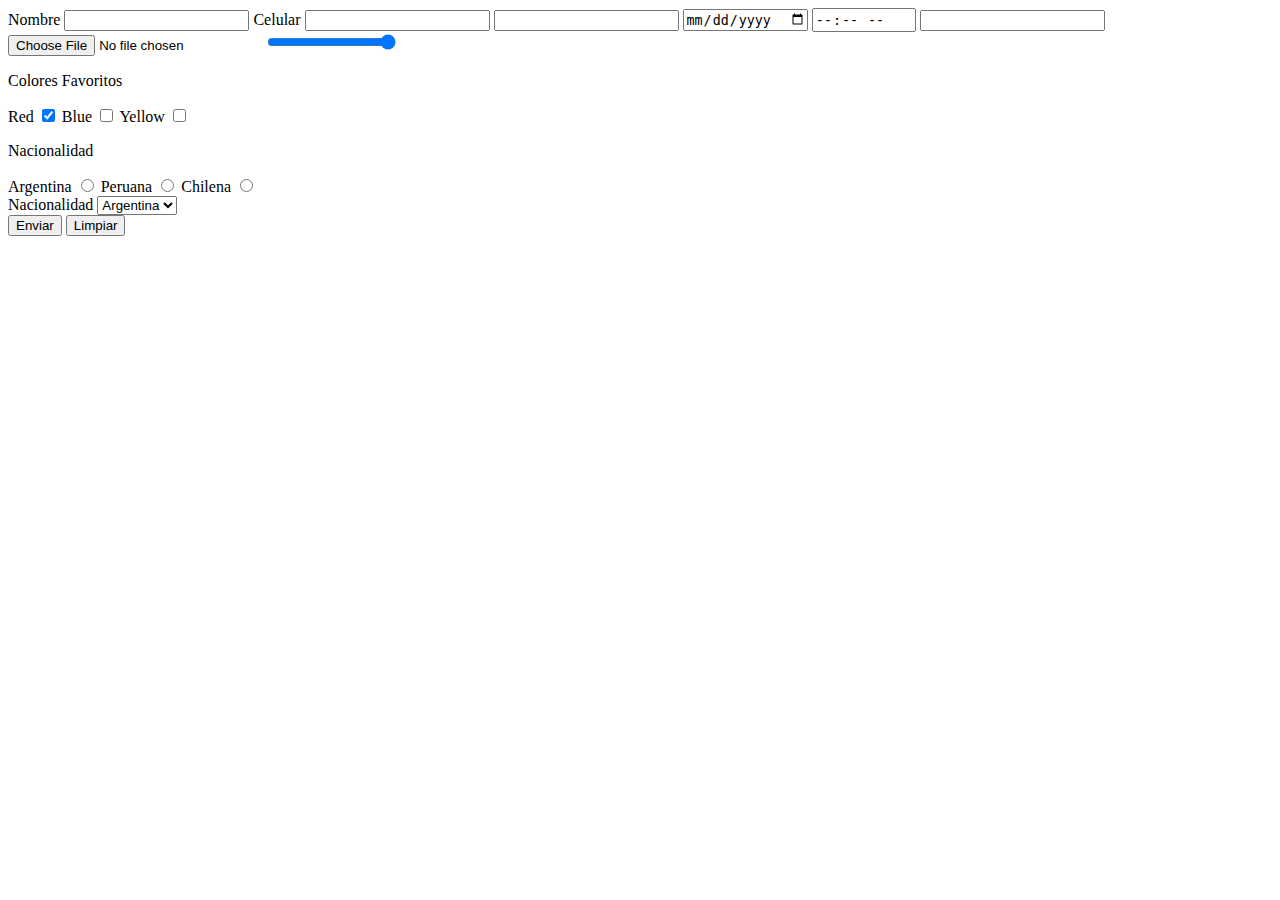
<file: Clase 3 - Formularios/index.html>
<!DOCTYPE html>
<html lang="en">
  <head>
    <meta charset="UTF-8" />
    <meta http-equiv="X-UA-Compatible" content="IE=edge" />
    <meta name="viewport" content="width=device-width, initial-scale=1.0" />
    <title>Formularios</title>
  </head>
  <body>
    <form action="login.php" method="GET">
      <label for="anyText">Nombre</label>
      <input type="text" name="nombre" id="anyText" required />
      <label for="anyNumber">Celular</label>
      <input type="number" name="phone" id="anyNumber" max="100" />
      <input type="email" name="" id="" required />
      <input type="date" name="" id="" />
      <input type="time" name="" id="" readonly />
      <input type="password" name="" id="" minlength="6" maxlength="8" />
      <input type="file" name="" id="" />
      <input
        type="range"
        name=""
        id=""
        min="50"
        max="300"
        step="50"
        value="300"
      />
      <p>Colores Favoritos</p>
      <div>
        <label for="red">Red</label>
        <input type="checkbox" name="colours" id="red" checked />
        <label for="blue">Blue</label>
        <input type="checkbox" name="colours" id="blue" />
        <label for="yellow">Yellow</label>
        <input type="checkbox" name="colours" id="yellow" />
      </div>
      <p>Nacionalidad</p>
      <div>
        <label for="arg">Argentina</label>
        <input type="radio" name="nacionalidad" id="arg" />
        <label for="per">Peruana</label>
        <input type="radio" name="nacionalidad" id="per" />
        <label for="chi">Chilena</label>
        <input type="radio" name="nacionalidad" id="chi" />
      </div>

      <label for="nacionalidad">Nacionalidad</label>
      <select name="nacionalidad" id="nacionalidad">
        <option>Argentina</option>
        <option>Peruana</option>
        <option>Chilena</option>
      </select>
      <div>
        <button type="submit">Enviar</button>
        <button type="reset">Limpiar</button>
      </div>
    </form>
  </body>
</html>
</file>
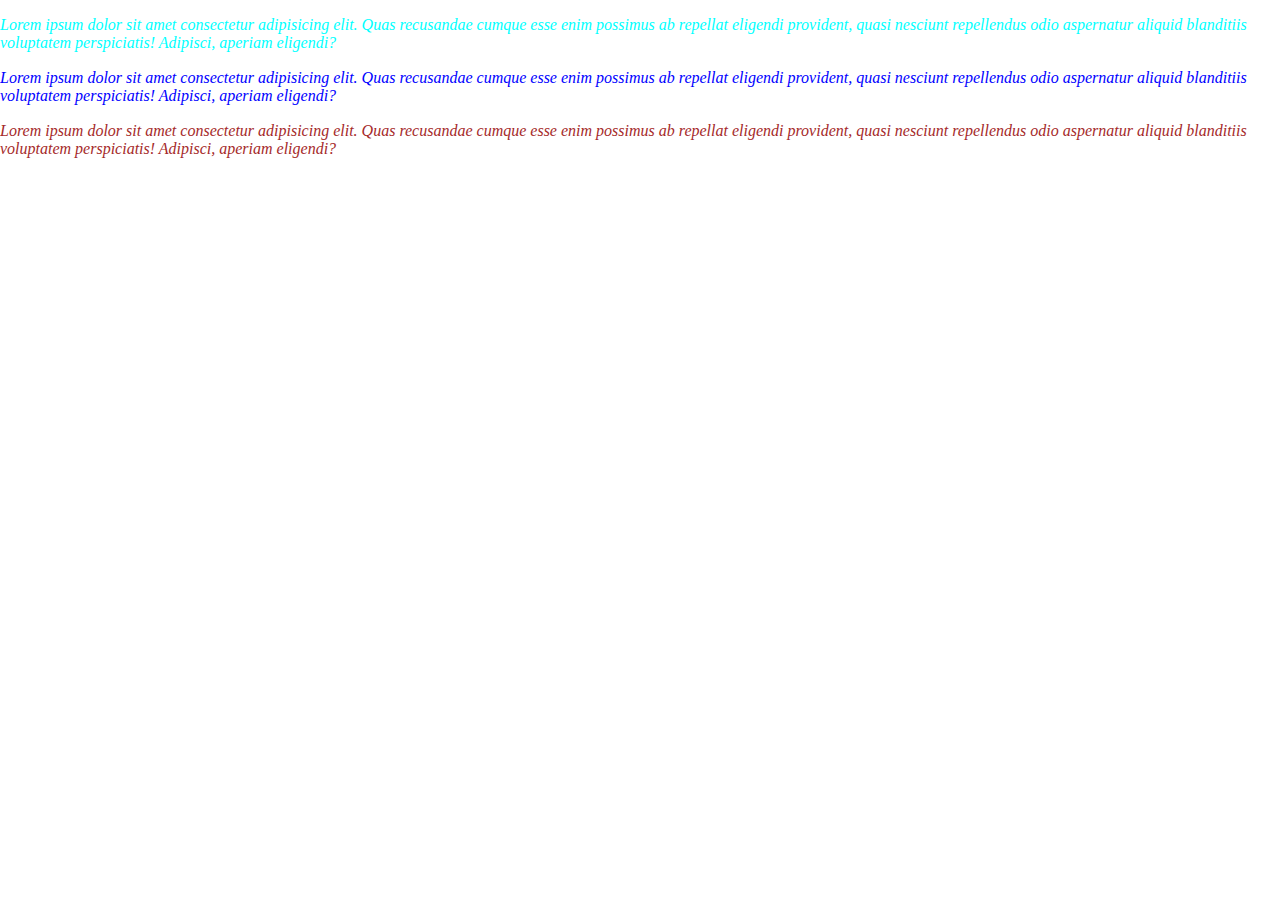
<file: Clase 5 - Introducción a CSS/index.html>
<!DOCTYPE html>
<html lang="en">
  <head>
    <meta charset="UTF-8" />
    <meta http-equiv="X-UA-Compatible" content="IE=edge" />
    <meta name="viewport" content="width=device-width, initial-scale=1.0" />
    <link rel="stylesheet" href="normalize.css" />
    <link rel="stylesheet" href="style.css" />
    <style>
      p {
        font-style: italic;
      }
    </style>
    <title>Document</title>
  </head>
  <body>
    <p style="color: aqua;">
      Lorem ipsum dolor sit amet consectetur adipisicing elit. Quas recusandae
      cumque esse enim possimus ab repellat eligendi provident, quasi nesciunt
      repellendus odio aspernatur aliquid blanditiis voluptatem perspiciatis!
      Adipisci, aperiam eligendi?
    </p>
    <p class="text-blue">
      Lorem ipsum dolor sit amet consectetur adipisicing elit. Quas recusandae
      cumque esse enim possimus ab repellat eligendi provident, quasi nesciunt
      repellendus odio aspernatur aliquid blanditiis voluptatem perspiciatis!
      Adipisci, aperiam eligendi?
    </p>
    <p class="text-blue" id="text-brown">
      Lorem ipsum dolor sit amet consectetur adipisicing elit. Quas recusandae
      cumque esse enim possimus ab repellat eligendi provident, quasi nesciunt
      repellendus odio aspernatur aliquid blanditiis voluptatem perspiciatis!
      Adipisci, aperiam eligendi?
    </p>
  </body>
</html>
</file>
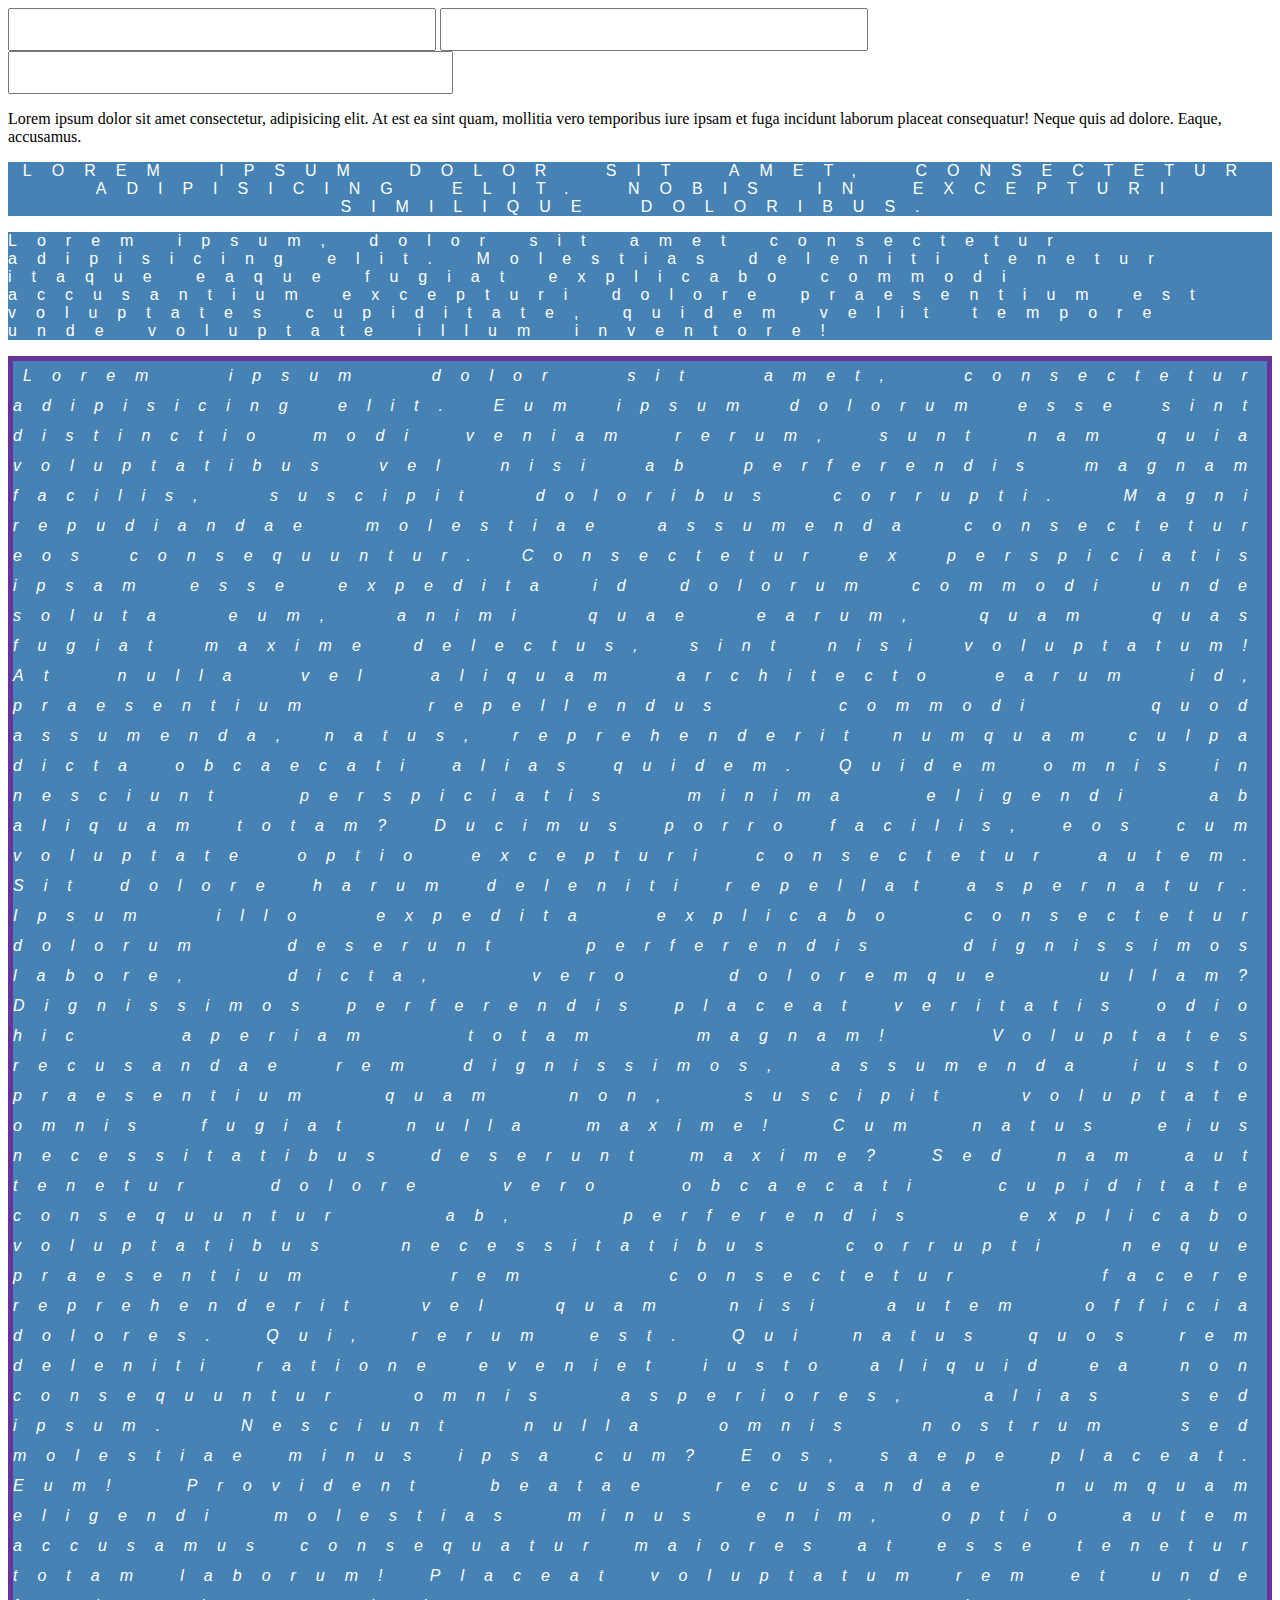
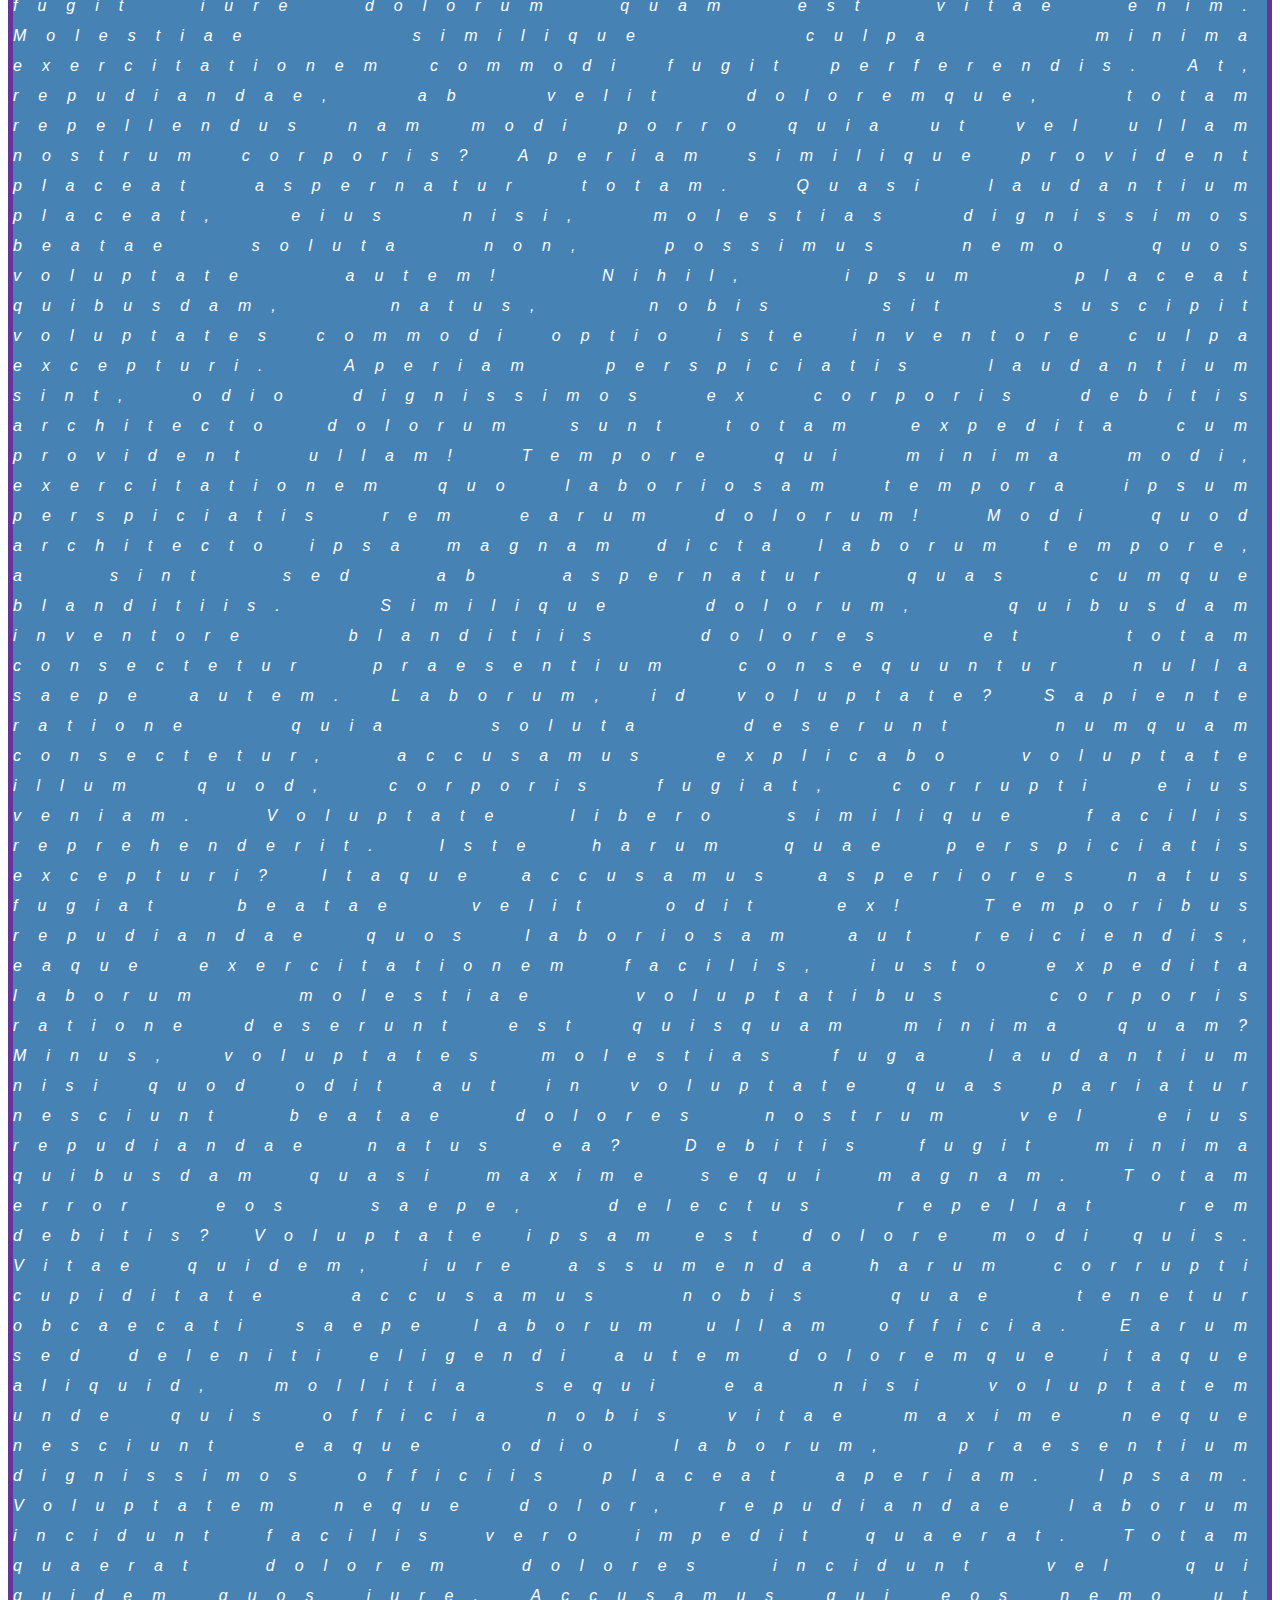
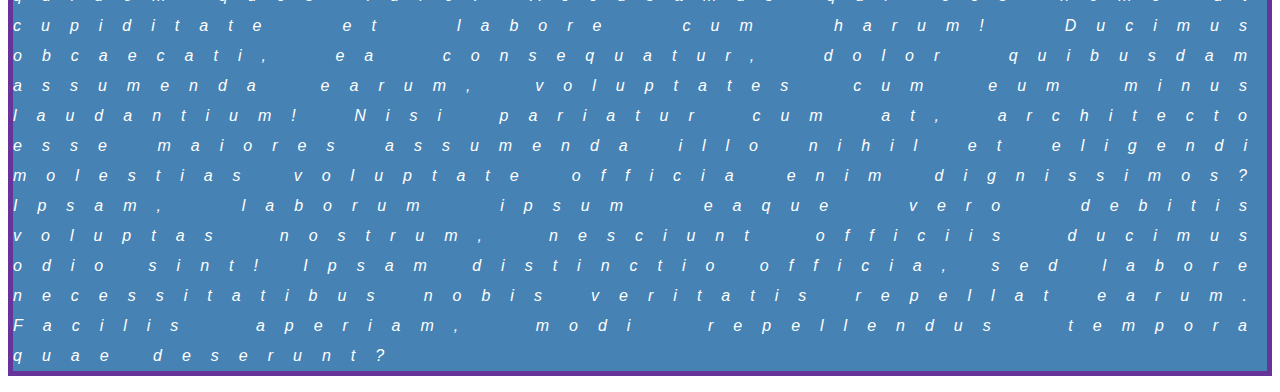
<file: Clase 6 - Selectores II/index.html>
<!DOCTYPE html>
<html lang="en">
  <head>
    <meta charset="UTF-8" />
    <meta http-equiv="X-UA-Compatible" content="IE=edge" />
    <meta name="viewport" content="width=device-width, initial-scale=1.0" />
    <link rel="stylesheet" href="global.css" />
    <title>Document</title>
  </head>
  <body>
    <input type="text" name="firstname" />
    <input type="text" name="surname" />
    <input type="number" name="age" />
    <p>
      Lorem ipsum dolor sit amet consectetur, adipisicing elit. At est ea sint
      quam, mollitia vero temporibus iure ipsam et fuga incidunt laborum placeat
      consequatur! Neque quis ad dolore. Eaque, accusamus.
    </p>
    <nav class="container">
      <div class="child">
        <p>
          Lorem ipsum dolor sit amet, consectetur adipisicing elit. Nobis in
          excepturi similique doloribus.
        </p>
        <div>
          <p>
            Lorem ipsum, dolor sit amet consectetur adipisicing elit. Molestias
            deleniti tenetur itaque eaque fugiat explicabo commodi accusantium
            excepturi dolore praesentium est voluptates cupiditate, quidem velit
            tempore unde voluptate illum inventore!
          </p>
        </div>
      </div>
      <p>
        Lorem ipsum dolor sit amet, consectetur adipisicing elit. Eum ipsum
        dolorum esse sint distinctio modi veniam rerum, sunt nam quia
        voluptatibus vel nisi ab perferendis magnam facilis, suscipit doloribus
        corrupti. Magni repudiandae molestiae assumenda consectetur eos
        consequuntur. Consectetur ex perspiciatis ipsam esse expedita id dolorum
        commodi unde soluta eum, animi quae earum, quam quas fugiat maxime
        delectus, sint nisi voluptatum! At nulla vel aliquam architecto earum
        id, praesentium repellendus commodi quod assumenda, natus, reprehenderit
        numquam culpa dicta obcaecati alias quidem. Quidem omnis in nesciunt
        perspiciatis minima eligendi ab aliquam totam? Ducimus porro facilis,
        eos cum voluptate optio excepturi consectetur autem. Sit dolore harum
        deleniti repellat aspernatur. Ipsum illo expedita explicabo consectetur
        dolorum deserunt perferendis dignissimos labore, dicta, vero doloremque
        ullam? Dignissimos perferendis placeat veritatis odio hic aperiam totam
        magnam! Voluptates recusandae rem dignissimos, assumenda iusto
        praesentium quam non, suscipit voluptate omnis fugiat nulla maxime! Cum
        natus eius necessitatibus deserunt maxime? Sed nam aut tenetur dolore
        vero obcaecati cupiditate consequuntur ab, perferendis explicabo
        voluptatibus necessitatibus corrupti neque praesentium rem consectetur
        facere reprehenderit vel quam nisi autem officia dolores. Qui, rerum
        est. Qui natus quos rem deleniti ratione eveniet iusto aliquid ea non
        consequuntur omnis asperiores, alias sed ipsum. Nesciunt nulla omnis
        nostrum sed molestiae minus ipsa cum? Eos, saepe placeat. Eum! Provident
        beatae recusandae numquam eligendi molestias minus enim, optio autem
        accusamus consequatur maiores at esse tenetur totam laborum! Placeat
        voluptatum rem et unde fugit iure dolorum quam est vitae enim. Molestiae
        similique culpa minima exercitationem commodi fugit perferendis. At,
        repudiandae, ab velit doloremque, totam repellendus nam modi porro quia
        ut vel ullam nostrum corporis? Aperiam similique provident placeat
        aspernatur totam. Quasi laudantium placeat, eius nisi, molestias
        dignissimos beatae soluta non, possimus nemo quos voluptate autem!
        Nihil, ipsum placeat quibusdam, natus, nobis sit suscipit voluptates
        commodi optio iste inventore culpa excepturi. Aperiam perspiciatis
        laudantium sint, odio dignissimos ex corporis debitis architecto dolorum
        sunt totam expedita cum provident ullam! Tempore qui minima modi,
        exercitationem quo laboriosam tempora ipsum perspiciatis rem earum
        dolorum! Modi quod architecto ipsa magnam dicta laborum tempore, a sint
        sed ab aspernatur quas cumque blanditiis. Similique dolorum, quibusdam
        inventore blanditiis dolores et totam consectetur praesentium
        consequuntur nulla saepe autem. Laborum, id voluptate? Sapiente ratione
        quia soluta deserunt numquam consectetur, accusamus explicabo voluptate
        illum quod, corporis fugiat, corrupti eius veniam. Voluptate libero
        similique facilis reprehenderit. Iste harum quae perspiciatis excepturi?
        Itaque accusamus asperiores natus fugiat beatae velit odit ex!
        Temporibus repudiandae quos laboriosam aut reiciendis, eaque
        exercitationem facilis, iusto expedita laborum molestiae voluptatibus
        corporis ratione deserunt est quisquam minima quam? Minus, voluptates
        molestias fuga laudantium nisi quod odit aut in voluptate quas pariatur
        nesciunt beatae dolores nostrum vel eius repudiandae natus ea? Debitis
        fugit minima quibusdam quasi maxime sequi magnam. Totam error eos saepe,
        delectus repellat rem debitis? Voluptate ipsam est dolore modi quis.
        Vitae quidem, iure assumenda harum corrupti cupiditate accusamus nobis
        quae tenetur obcaecati saepe laborum ullam officia. Earum sed deleniti
        eligendi autem doloremque itaque aliquid, mollitia sequi ea nisi
        voluptatem unde quis officia nobis vitae maxime neque nesciunt eaque
        odio laborum, praesentium dignissimos officiis placeat aperiam. Ipsam.
        Voluptatem neque dolor, repudiandae laborum incidunt facilis vero
        impedit quaerat. Totam quaerat dolorem dolores incidunt vel qui quidem
        quos iure. Accusamus qui eos nemo ut cupiditate et labore cum harum!
        Ducimus obcaecati, ea consequatur, dolor quibusdam assumenda earum,
        voluptates cum eum minus laudantium! Nisi pariatur cum at, architecto
        esse maiores assumenda illo nihil et eligendi molestias voluptate
        officia enim dignissimos? Ipsam, laborum ipsum eaque vero debitis
        voluptas nostrum, nesciunt officiis ducimus odio sint! Ipsam distinctio
        officia, sed labore necessitatibus nobis veritatis repellat earum.
        Facilis aperiam, modi repellendus tempora quae deserunt?
      </p>
    </nav>
  </body>
</html>
</file>
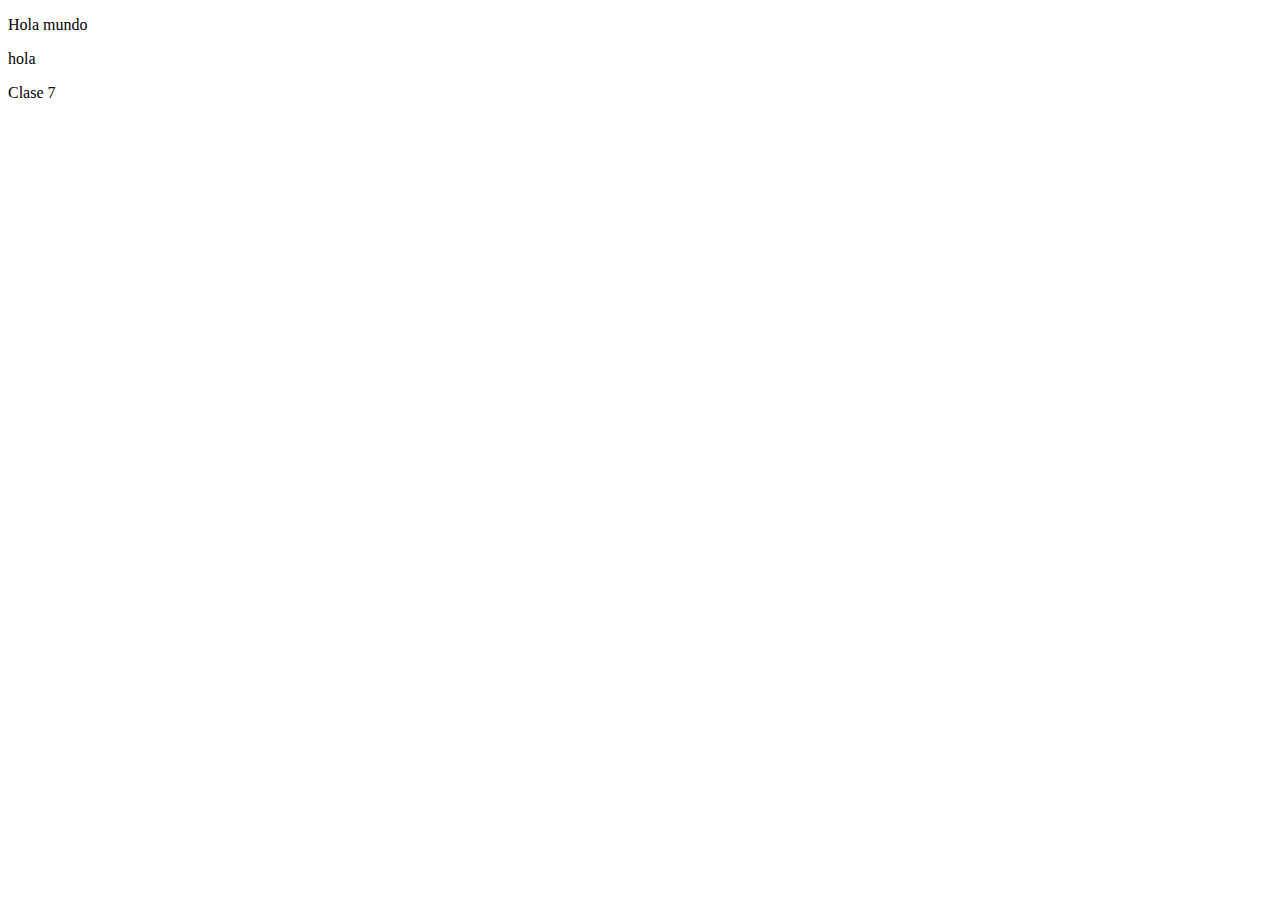
<file: Clase 7 - Eventos/index.html>
<!DOCTYPE html>
<html lang="en">
<head>
    <meta charset="UTF-8">
    <meta http-equiv="X-UA-Compatible" content="IE=edge">
    <meta name="viewport" content="width=device-width, initial-scale=1.0">
    <title>Eventos</title>
</head>
<body>
    <div class="event">
        <p>Hola mundo</p>
    </div>
   <p>hola</p> 
   Clase 7
</body>
</html>
</file>
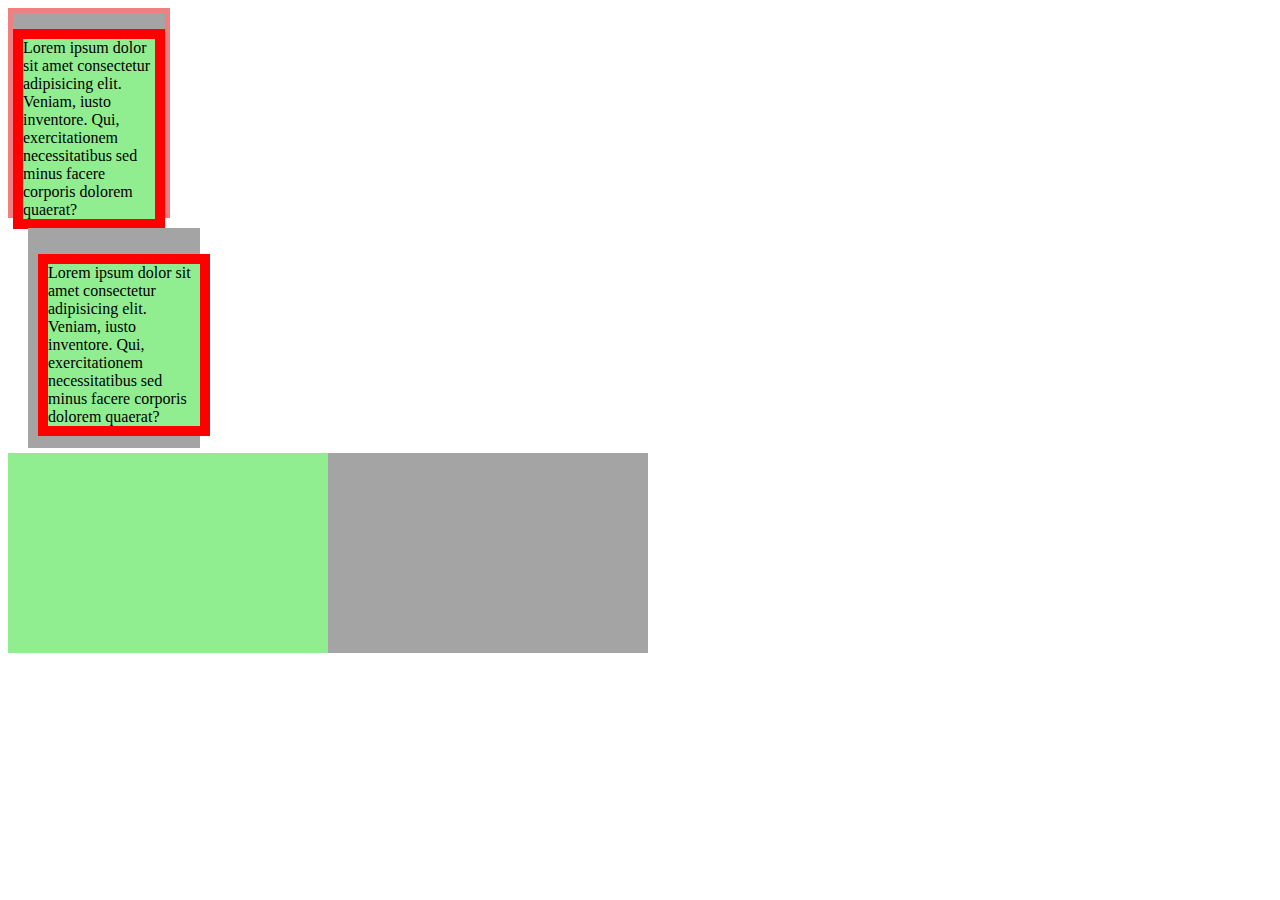
<file: Clase 9 - Modelo de Caja/index.html>
<!DOCTYPE html>
<html lang="en">
  <head>
    <meta charset="UTF-8" />
    <meta http-equiv="X-UA-Compatible" content="IE=edge" />
    <meta name="viewport" content="width=device-width, initial-scale=1.0" />
    <title>Document</title>
    <link rel="stylesheet" href="style.css" />
  </head>
  <body>
    <div class="element" id="first">
        <p id="p-first">
            Lorem ipsum dolor sit amet consectetur adipisicing elit. Veniam, iusto
            inventore. Qui, exercitationem necessitatibus sed minus facere corporis
            dolorem quaerat?
        </p>
    </div>
    <div class="element" id="second">
      <p>
        Lorem ipsum dolor sit amet consectetur adipisicing elit. Veniam, iusto
        inventore. Qui, exercitationem necessitatibus sed minus facere corporis
        dolorem quaerat?
      </p>
    </div>

    <div id="tercero">
        <div id="tercero-child"></div>
    </div>
  </body>
</html>
</file>
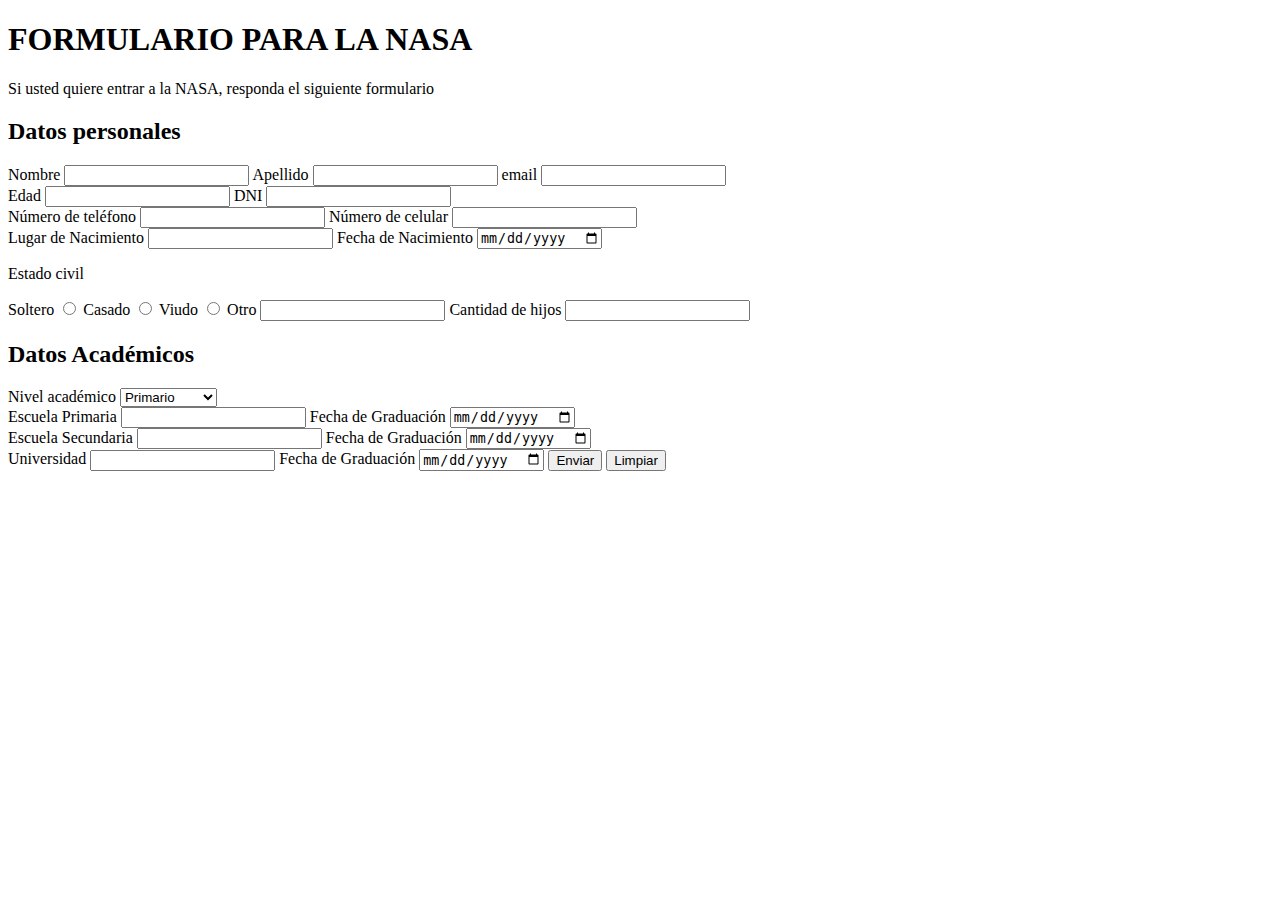
<file: Clase 3 - Formularios/Tarea/nasa.html>
<!DOCTYPE html>
<html lang="en">

<head>
    <meta charset="UTF-8">
    <meta http-equiv="X-UA-Compatible" content="IE=edge">
    <meta name="viewport" content="width=device-width, initial-scale=1.0">
    <title>Document</title>
</head>

<body>
    <form action="" method="GET">

        <h1>FORMULARIO PARA LA NASA</h1>
        <p>Si usted quiere entrar a la NASA, responda el siguiente formulario</p>

        <h2>Datos personales</h2>
        <label for="Nombre">Nombre</label>
        <input type="text" name="" id="Nombre" required>
        <label for="Apellido">Apellido</label>
        <input type="text" name="" id="Apellido" required>
        <label for="email">email</label>
        <input type="email" name="" id="email" required>

        <div>
            <label for="Edad">Edad</label>
            <input type="number" name="" id="Edad" required>
            <label for="DNI">DNI</label>
            <input type="number" name="" id="DNI" required>
        </div>

        <label for="Numero">Número de teléfono</label>
        <input type="number" name="" id="Numero" required>
        <label for="Numero2">Número de celular</label>
        <input type="number" name="" id="Numero2" required>

        <div>
            <label for="Nacimiento">Lugar de Nacimiento</label>
            <input type="text" name="" id="Nacimiento" required>
            <label for="Fechadenacimiento">Fecha de Nacimiento</label>
            <input type="date" name="" id="Fechadenacimiento" required>

        </div>
        <p>Estado civil</p>
        <label for="Soltero">Soltero</label>
        <input value="soltero" type="radio" name="Estadocivil" id="Soltero">
        <label for="Casado">Casado</label>
        <input value="casado" type="radio" name="Estadocivil" id="Casado">
        <label for="Viudo">Viudo</label>
        <input value= "viudo" type="radio" name="Estadocivil" id="Viudo">
        <label for="Otro">Otro</label>
        <input type="text" name="Estadocivil" id="Otro">

        <label for="hijos">Cantidad de hijos</label>
        <input type="number" name="" id="hijos" required>

        <div>
            <h2>Datos Académicos</h2>

            <label for="académico">Nivel académico</label>
            <select name="académico" id="académico">
                <option>Primario</option>
                <option value="">Secundario</option>
                <option>Terciario</option>
                <option>Universitario</option>
                <option>Post Grado</option>
                <option>Masterado</option>
                <option>Doctorado</option>
            </select>
        </div>


        <label for=Escuela>Escuela Primaria</label>
        <input type="text" name="" id="Escuela">
        <label for="Año1">Fecha de Graduación</label>
        <input type="date" name="" id="Año1">

        <div>
            <label for=Colegio>Escuela Secundaria</label>
            <input type="text" name="" id="Colegio">
            <label for="Año2">Fecha de Graduación</label>
            <input type="date" name="" id="Año2">

        </div>
        <label for=Universidad>Universidad</label>
        <input type="text" name="" id="Universidad">
        <label for="Año3">Fecha de Graduación</label>
        <input type="date" name="" id="Año3">

        <button type="submit">Enviar</button>
        <button type="reset">Limpiar</button>


    </form>


</body>

</html>
</file>
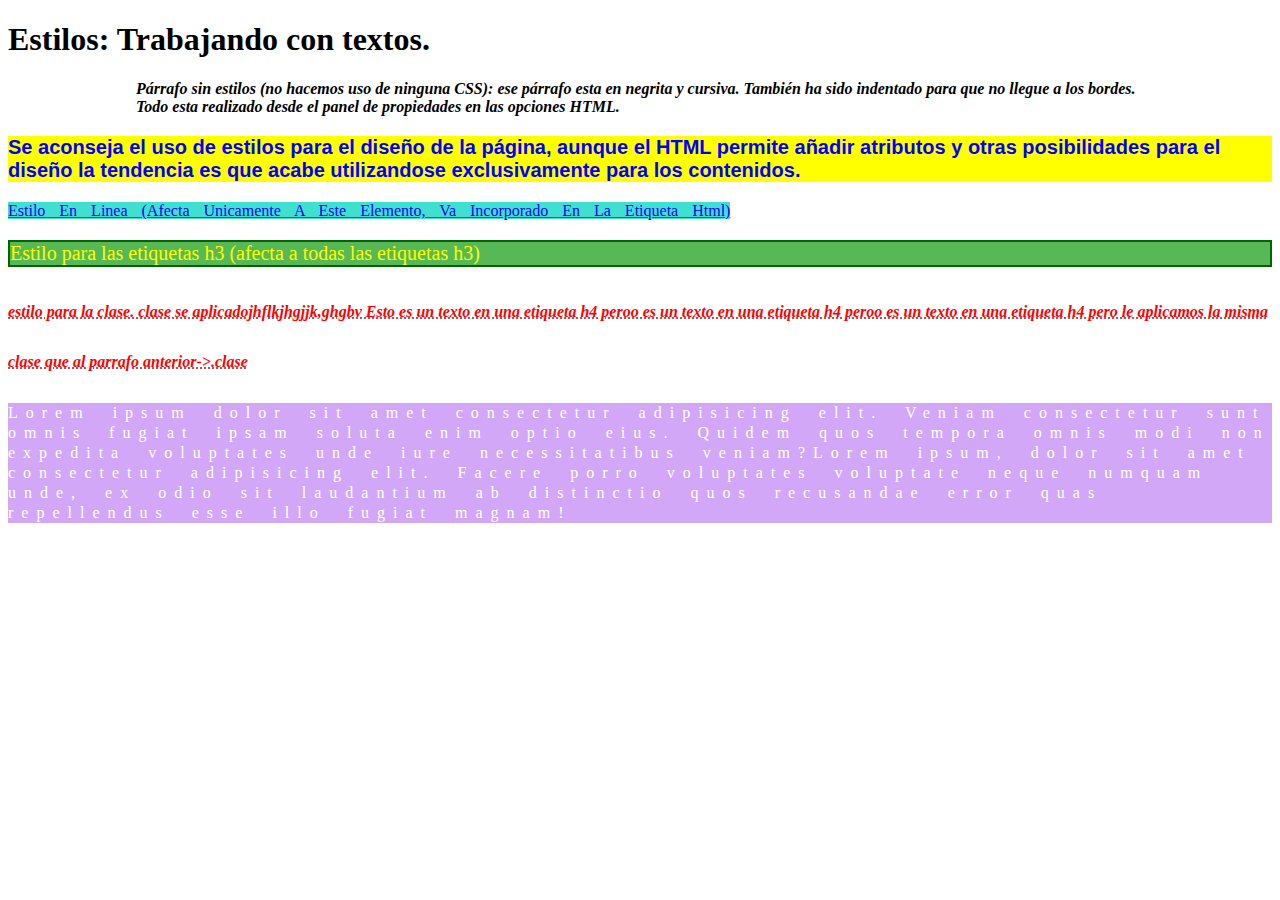
<file: Clase 5 - Introducción a CSS/tarea/style.html>
<!DOCTYPE html>
<html lang="en">

<head>
    <meta charset="UTF-8">
    <meta http-equiv="X-UA-Compatible" content="IE=edge">
    <meta name="viewport" content="width=device-width, initial-scale=1.0">
    <link rel="stylesheet" href="styles.css">

    <title>Document</title>
</head>

<body>
    <h1>Estilos: Trabajando con textos.</h1>

    <p class="italic bold" id="parrafo1">
        Párrafo sin estilos (no hacemos uso de ninguna CSS): ese párrafo esta en negrita y cursiva.
        También ha sido
        indentado para que no llegue a los bordes. Todo esta realizado desde el panel de propiedades en las
        opciones
        HTML.
    </p>


    <p class="blue bold" id="parrafo2">
        Se aconseja el uso de estilos para el diseño de la página, aunque el HTML permite añadir atributos y otras
        posibilidades para el diseño la tendencia es que acabe utilizandose exclusivamente para los contenidos.
    </p>


    <span class="blue" id="parrafo3">
        estilo en linea (afecta unicamente a este elemento, va incorporado en la etiqueta html)
    </span>


    <p class= "blod" id="parrafo4"> 
        Estilo para las etiquetas h3 (afecta a todas las etiquetas h3) </p>


    <p class="italic bold" id="parrafo5">
        estilo para la clase. clase se aplicadojhflkjhgjjk,ghgbv Esto es un texto en una etiqueta h4 peroo es un texto en una etiqueta h4 peroo es un texto en una etiqueta h4 pero le aplicamos la misma clase que al parrafo anterior->.clase
    </p>


    <p id= "parrafo6">
        Lorem ipsum dolor sit amet consectetur adipisicing elit. Veniam consectetur sunt omnis fugiat ipsam soluta enim optio eius. Quidem quos tempora omnis modi non expedita voluptates unde iure necessitatibus veniam?Lorem ipsum, dolor sit amet consectetur adipisicing elit. Facere porro voluptates voluptate neque numquam unde, ex odio sit laudantium ab distinctio quos recusandae error quas repellendus esse illo fugiat magnam!
    </p>


</body>

</html>
</file>
<file: Clase 5 - Introducción a CSS/style.css>
/* Selector de etiqueta */

p {
  color: red;
}

/* Selector de clase */

.text-blue {
  color: blue;
}

/* Selector de ID */

#text-brown {
  color: brown;
}
</file>
<file: Clase 6 - Selectores II/global.css>
/* Tag(p), Class(.text-blue), ID(#text-brown) */
/* Selectores de atributo */
input[type] {
  color: chocolate;
  font-size: xx-large;
}

input[type="number"] {
  font-weight: bold;
}

/* Selectores de herencia */

.container p {
    font-family: 'Gill Sans', 'Gill Sans MT', Calibri, 'Trebuchet MS', sans-serif;
    letter-spacing: 20px;
    background-color: steelblue;
    color: white;
}

.container > p {
    border: 5px solid rebeccapurple;
    text-align: justify;
    line-height: 30px;
    font-style: italic;
    text-indent: 10px;
}

.child > p {
    text-align: center;
    text-transform: uppercase;
    word-spacing: 15px;
}
</file>
<file: Clase 9 - Modelo de Caja/style.css>
div {
    height: 200px;
    background-color: rgb(165, 164, 165);
}

.element {
  width: 12%;
}

#first {
  border: 5px solid lightcoral;
}

#second {
  margin: 10px 20px 5px;
  padding: 10px;
}

p {
  box-sizing: content-box;
  width: 100%;
  background-color: lightgreen;
  border: 10px solid red;
}

#p-first {
    box-sizing: border-box;
}

#tercero {
    width: 50vw;
}

#tercero-child {
    width: 50%;
    background-color: lightgreen;
}

@media screen and (max-width: 1000px) {
    div {
        background-color: lightsalmon;
    }
}
</file>
<file: Clase 5 - Introducción a CSS/tarea/styles.css>
.italic {
    font-style: italic;
}

.bold {
    font-weight: bold;
}

.blue {
    color: blue
}

#parrafo1 {
    margin: 0 10vw;
}

#parrafo2 {
    background-color: yellow;
    font-size: 20px;
    font-family: Arial, Helvetica, sans-serif;
}

#parrafo3 {
    background-color: turquoise;
    text-transform: capitalize;
    text-decoration: underline red;
    word-spacing: 10px;
}

#parrafo4 {
    background-color: rgb(86, 185, 86);
    color: yellow;
    font-size: 20px;
    border: 2px solid darkgreen;
}

#parrafo5 {
    color: red;
    line-height: 50px;
    text-decoration: underline dotted brown;
}

#parrafo6 {
    background-color: rgb(211, 167, 247);
    color: white;
    line-height: 20px;
    letter-spacing: 8px;
    word-spacing: 10px;

}
</file>
